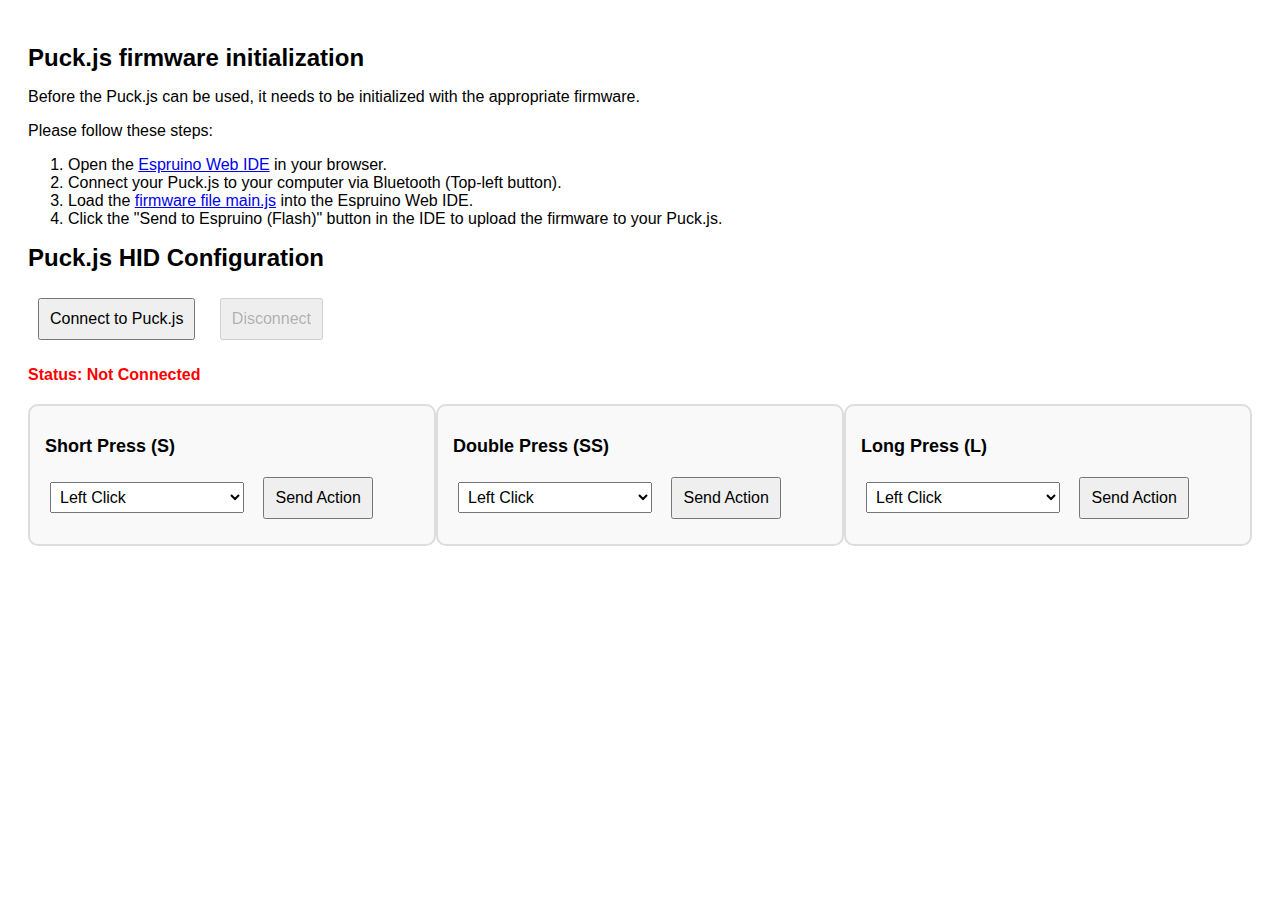
<file: src/index.html>
<!-- 
 Demo Web-UI to configure puck.js
 Code based on bachelor project of Yuqing and modified by Deinhofer
-->

<!DOCTYPE html>
<html lang="en">
<head>
    <meta charset="UTF-8">
    <meta name="viewport" content="width=device-width, initial-scale=1.0">
    <title>Puck.js HID Configuration</title>
    <link rel="stylesheet" href="styles.css">
    <script src="script.js" defer></script>
</head>
<body>
    <h1>Puck.js firmware initialization</h1>
    <p>Before the Puck.js can be used, it needs to be initialized with the appropriate firmware.</p>
    <p>Please follow these steps:</p>
    <ol>
        <li>Open the <a href="https://www.espruino.com/ide/" target="_blank">Espruino Web IDE</a> in your browser.</li>
        <li>Connect your Puck.js to your computer via Bluetooth (Top-left button).</li>
        <li>Load the <a href="./Espruino/main.js" target="_blank">firmware file main.js</a> into the Espruino Web IDE.</li>
        <li>Click the "Send to Espruino (Flash)" button in the IDE to upload the firmware to your Puck.js.</li>
    </ol>
    <h1>Puck.js HID Configuration</h1>

    <!-- Connection Buttons -->
    <button id="connect">Connect to Puck.js</button>
    <button id="disconnect" disabled>Disconnect</button>
    <p id="status">Status: Not Connected</p>

    <!-- Error Message Display -->
    <div id="error-message" style="display: none; color: red; font-weight: bold; margin-top: 10px;"></div>

    <!-- Three-column layout -->
    <div class="action-container">
        <!-- Short Press (S) -->
        <div class="action-column">
            <h2>Short Press (S)</h2>
            <select id="actionSelectS" class="actionSelect"></select>
            <button class="sendAction" data-type="S">Send Action</button>
        </div>

        <!-- Double Press (SS) -->
        <div class="action-column">
            <h2>Double Press (SS)</h2>
            <select id="actionSelectSS" class="actionSelect"></select>
            <button class="sendAction" data-type="SS">Send Action</button>
        </div>

        <!-- Long Press (L) -->
        <div class="action-column">
            <h2>Long Press (L)</h2>
            <select id="actionSelectL" class="actionSelect"></select>
            <button class="sendAction" data-type="L">Send Action</button>
        </div>
    </div>

    <p id="log"></p>
</body>
</html>
</file>
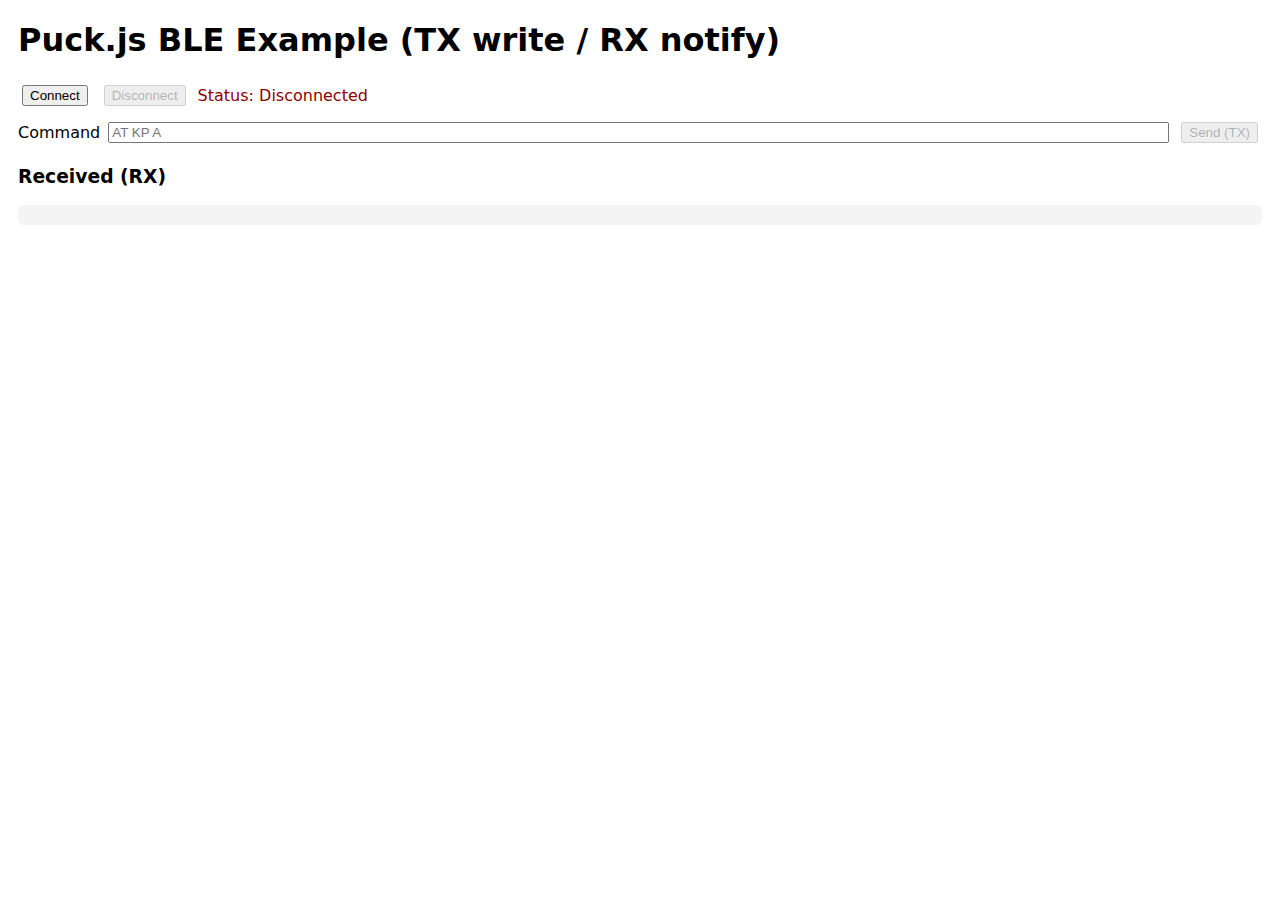
<file: src/ble_example.html>
<!DOCTYPE html>
<html lang="en">
<head>
    <meta charset="utf-8" />
    <meta name="viewport" content="width=device-width,initial-scale=1" />
    <title>BLE TX/RX Example - Puck.js</title>
    <style>
        body { font-family: system-ui, -apple-system, "Segoe UI", Roboto, "Helvetica Neue", Arial; margin: 18px; }
        button { margin: 4px; }
        #status.connected { color: green; }
        #status.disconnected { color: darkred; }
        pre { background:#f4f4f4; padding:10px; border-radius:6px; max-height:240px; overflow:auto; }
        .row { display:flex; gap:8px; align-items:center; margin-bottom:8px }
        label { min-width:80px }
    </style>
</head>
<body>
    <h1>Puck.js BLE Example (TX write / RX notify)</h1>

    <div class="row">
        <button id="connect">Connect</button>
        <button id="disconnect" disabled>Disconnect</button>
        <span id="status" class="disconnected">Status: Disconnected</span>
    </div>

    <div class="row">
        <label for="command">Command</label>
        <input id="command" type="text" placeholder="AT KP A" style="flex:1" />
        <button id="send" disabled>Send (TX)</button>
    </div>

    <h3>Received (RX)</h3>
    <pre id="rxLog"></pre>

    <script>
    // Service / characteristic UUIDs (as requested)
    const PUCK_AT_COMMAND_SERVICE = 0xBCDE;
    const PUCK_AT_COMMAND_WRITE_CHARACTERISTIC = 0xABCD; // TX from browser -> device
    const PUCK_AT_COMMAND_READ_CHARACTERISTIC = 0xABCE;  // RX notifications device -> browser

    let device = null;
    let server = null;
    let txCharacteristic = null; // write
    let rxCharacteristic = null; // notify

    const connectBtn = document.getElementById('connect');
    const disconnectBtn = document.getElementById('disconnect');
    const sendBtn = document.getElementById('send');
    const commandInput = document.getElementById('command');
    const statusSpan = document.getElementById('status');
    const rxLog = document.getElementById('rxLog');

    function logRx(text) {
        rxLog.textContent += text + "\n";
        rxLog.scrollTop = rxLog.scrollHeight;
    }

    function setStatus(connected) {
        if (connected) {
            statusSpan.textContent = 'Status: Connected';
            statusSpan.classList.remove('disconnected');
            statusSpan.classList.add('connected');
        } else {
            statusSpan.textContent = 'Status: Disconnected';
            statusSpan.classList.remove('connected');
            statusSpan.classList.add('disconnected');
        }
    }

    async function connect() {
        try {
            console.log('Requesting Bluetooth device...');
            device = await navigator.bluetooth.requestDevice({
                acceptAllDevices: true,
                optionalServices: [PUCK_AT_COMMAND_SERVICE]
            });

            device.addEventListener('gattserverdisconnected', onDisconnected);

            console.log('Connecting to GATT server...');
            server = await device.gatt.connect();

            const service = await server.getPrimaryService(PUCK_AT_COMMAND_SERVICE);

            // Get TX (write) and RX (notify) characteristics
            txCharacteristic = await service.getCharacteristic(PUCK_AT_COMMAND_WRITE_CHARACTERISTIC);
            rxCharacteristic = await service.getCharacteristic(PUCK_AT_COMMAND_READ_CHARACTERISTIC);

            if (!txCharacteristic || !rxCharacteristic) {
                throw new Error('Required characteristics not found');
            }

            // Start notifications on RX
            await rxCharacteristic.startNotifications();
            rxCharacteristic.addEventListener('characteristicvaluechanged', handleNotification);

            setStatus(true);
            disconnectBtn.disabled = false;
            connectBtn.disabled = true;
            sendBtn.disabled = false;
            console.log('Connected and notifications started');

        } catch (err) {
            console.error('Connection failed:', err);
            alert('Connection failed: ' + (err && err.message ? err.message : err));
            cleanup();
        }
    }

    async function disconnect() {
        if (!device) return;
        try {
            if (rxCharacteristic) {
                try {
                    await rxCharacteristic.stopNotifications();
                } catch (e) {
                    // ignore if not supported
                    console.debug('stopNotifications error', e);
                }
                rxCharacteristic.removeEventListener('characteristicvaluechanged', handleNotification);
                rxCharacteristic = null;
            }

            if (device.gatt && device.gatt.connected) {
                device.gatt.disconnect();
            }
        } catch (err) {
            console.warn('Error during disconnect', err);
        }
        cleanup();
        setStatus(false);
        connectBtn.disabled = false;
        disconnectBtn.disabled = true;
        sendBtn.disabled = true;
    }

    function onDisconnected() {
        console.warn('Device disconnected');
        cleanup();
        setStatus(false);
        connectBtn.disabled = false;
        disconnectBtn.disabled = true;
        sendBtn.disabled = true;
    }

    function cleanup() {
        server = null;
        txCharacteristic = null;
        rxCharacteristic = null;
        device = null;
    }

    function handleNotification(event) {
        // event.target.value is a DataView
        const dataView = event.target.value;
        // create a Uint8Array view of the received bytes (respecting offset & length)
        const bytes = new Uint8Array(dataView.buffer, dataView.byteOffset, dataView.byteLength);
        const text = new TextDecoder().decode(bytes);
        console.log('Notification received:', text);
        logRx(text);
    }

    async function sendCommand() {
        if (!txCharacteristic) {
            alert('Not connected or TX characteristic missing');
            return;
        }
        const cmd = commandInput.value || '';
        const encoder = new TextEncoder();
        // Append newline to align with many AT-style command parsers
        const payload = encoder.encode(cmd + '\n');
        try {
            await txCharacteristic.writeValue(payload);
            console.log('Sent:', cmd);
        } catch (err) {
            console.error('Write failed:', err);
            alert('Write failed: ' + (err && err.message ? err.message : err));
        }
    }

    connectBtn.addEventListener('click', connect);
    disconnectBtn.addEventListener('click', disconnect);
    sendBtn.addEventListener('click', sendCommand);

    // Helper: allow Enter to send
    commandInput.addEventListener('keydown', (e) => {
        if (e.key === 'Enter') {
            e.preventDefault();
            sendCommand();
        }
    });

    </script>
</body>
</html>
</file>
<file: src/styles.css>
body {
    font-family: Arial, sans-serif;
    padding: 20px;
}

h1 {
    font-size: 24px;
}

button {
    margin: 10px;
    padding: 10px;
    font-size: 16px;
    cursor: pointer;
}

select {
    margin: 5px;
    padding: 5px;
    font-size: 16px;
}

#status {
    font-weight: bold;
    color: red;
}

.connected {
    color: green;
}

#log {
    margin-top: 15px;
    font-weight: bold;
}

/* Add error message styles */
#error-message {
    display: none;
    color: red;
    font-weight: bold;
    background-color: #ffdddd;
    border: 1px solid red;
    padding: 10px;
    margin-top: 10px;
    border-radius: 5px;
}

.action-container {
    display: flex;
    justify-content: space-between;
    margin-top: 20px;
}

.action-row {
    display: flex;
    justify-content: space-between;
    align-items: center;
    margin-bottom: 15px;
}

.action-column {
    flex: 1;
    max-width: 1000px;
    padding: 15px;
    border: 2px solid #ddd;
    border-radius: 10px;
    background-color: #f9f9f9;
}

h2 {
    font-size: 18px;
    margin-bottom: 10px;
}

.wide {
    width: 100%; /* Expanded width for Short Press */
}

.s-action {
    color: blue;
}

.ss-action {
    color: orange;
}

.l-action {
    color: red;
}
</file>
